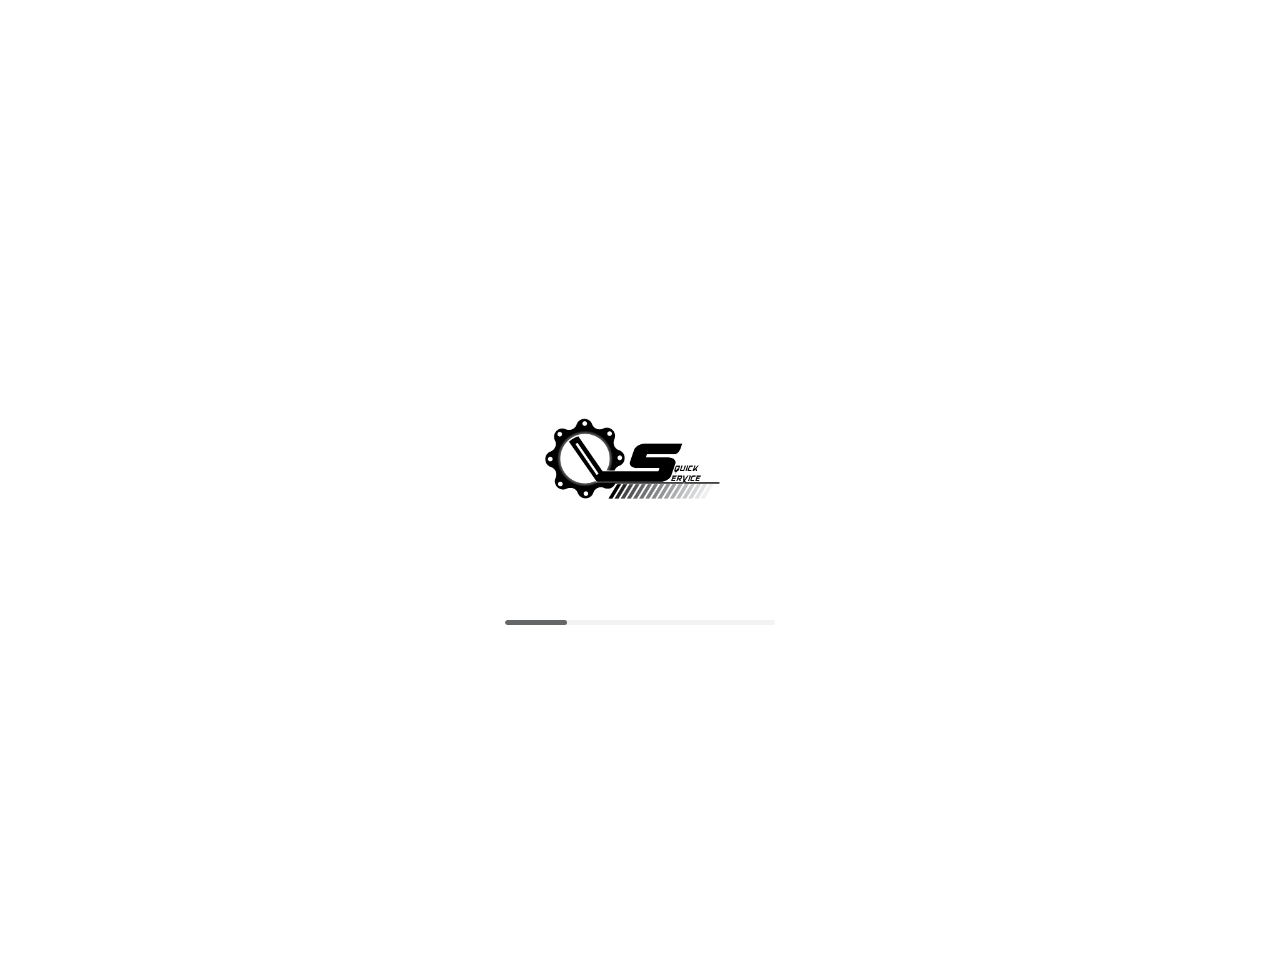
<file: index.html>
<!DOCTYPE html>
<html lang="en">

<head>
    <meta charset="UTF-8">
    <meta name="viewport" content="width=device-width, initial-scale=1.0">
    <title>Loading Screen</title>
    <link rel="stylesheet" href="css/sstyle.css">
</head>

<body>
    <div class="loading-screen">
        <div>
            <img logo src="img\logo.png" alt="Logo" style="width: 200px; height: auto; margin-bottom: 90px;">
        </div>
        <div class="loading-bar-container">
            <div class="loading-bar"></div>
        </div>
        <!-- <p>Loading...</p> -->
    </div>

    <div id="new-content"></div>

    <script>
        window.addEventListener('load', function () {
            const loadingBar = document.querySelector('.loading-bar');
            let width = 0;
            const interval = setInterval(() => {
                if (width >= 100) {
                    clearInterval(interval);
                    document.querySelector('.loading-screen').style.display = 'none';
                    loadNewContent();
                } else {
                    width++;
                    loadingBar.style.width = width + '%';
                }
            }, 30);
        });

        function loadNewContent() {
            // const xhr = new XMLHttpRequest();
            // xhr.open('GET', 'main.html', true);
            // xhr.onreadystatechange = function () {
            //     if (xhr.readyState == 4 && xhr.status == 200) {
            //         document.getElementById('new-content').innerHTML = xhr.responseText;
            //     }
            // };
            // xhr.send();
            window.location.href = "main.php";
        }
    </script>

    <div id="footer">
        <!-- Footer content here -->
    </div>
</body>

</html>
</file>
<file: css/sstyle.css>
body {
    margin: 0;
    padding: 0;
    display: flex;
    justify-content: center;
    align-items: center;
    height: 100vh;
    background-color: #ffffff;
    font-family: Arial, sans-serif;
    position: relative;
}

.loading-screen {
    display: flex;
    flex-direction: column;
    justify-content: center;
    align-items: center;
    height: 100vh;
    width: 30vh;
    margin-top: 10%;
}

.loading-bar-container {
    width: 100%;
    height: 5px;
    background-color: #f3f3f3;
    border-radius: 5px;
    overflow: hidden;
}

.loading-bar {
    height: 100%;
    width: 0;
    background-color: #646667;
    border-radius: 5px;
}

p {
    margin-top: 20px;
    font-size: 20px;
    color: #333;
}

#footer {
    position: absolute;
    bottom: 0;
    width: 100%;
}

    #content-container {
    display: none; /* Initially hidden */
    flex-direction: column;
    justify-content: center;
    align-items: center;
    height: 100vh;
    width: 100%;
}

.container {
    margin-top: 0;
}
</file>
